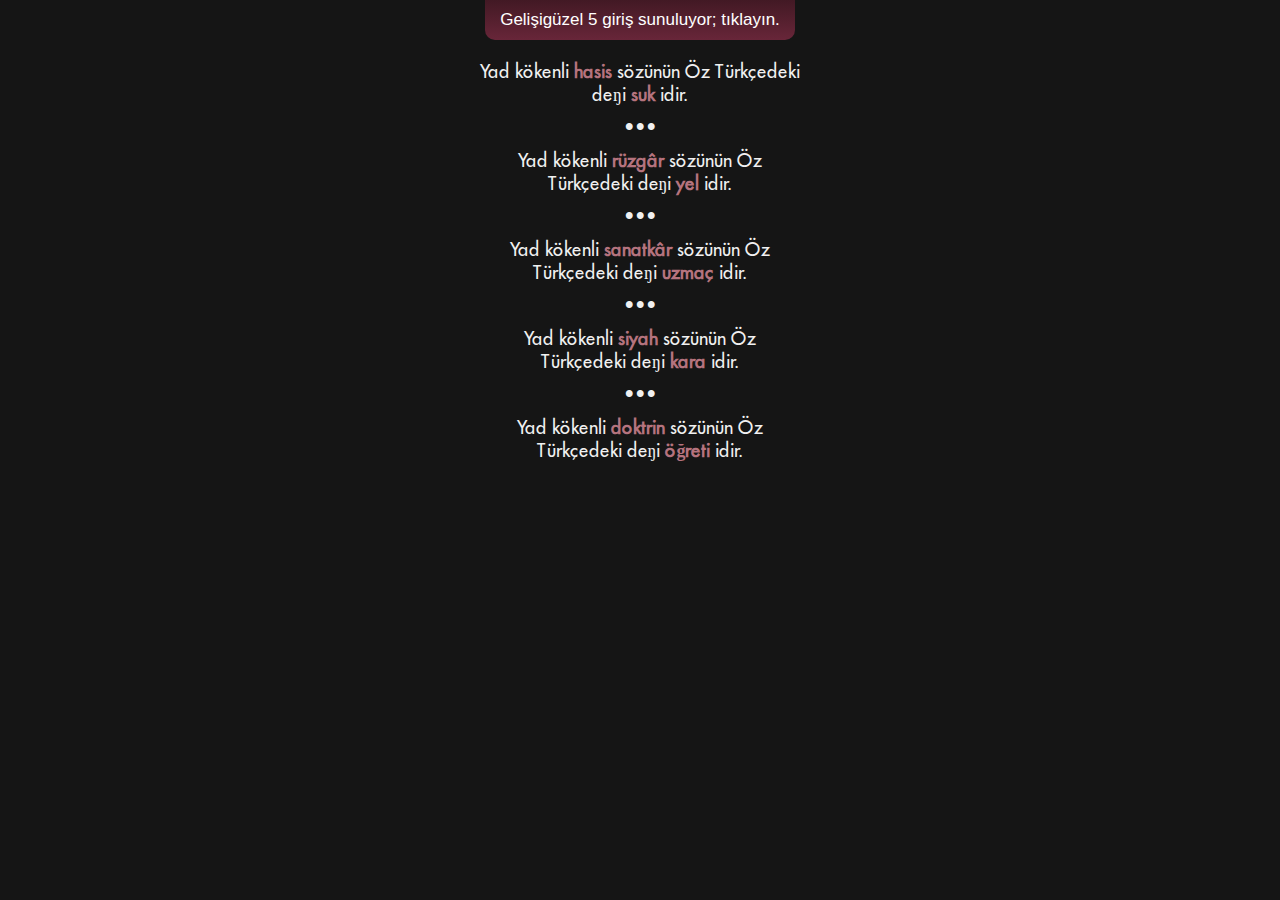
<file: index.html>
<!DOCTYPE html>
<html lang="tr">
<head>
    <meta charset="UTF-8">
    <meta name="viewport" content="width=device-width, initial-scale=1.0">
    <title>Bitiglot | Öz Türkçenin Söz Birikimi</title>
    <link rel="icon" href="images/logo.svg" type="image/x-icon">
    <link rel="stylesheet" href="style.css">
</head>
<body>
    <input type="text" id="searchInput" placeholder="Gelişigüzel 5 giriş sunuluyor; tıklayın.">
    <div id="result"></div>
    <script src="script.js"></script>
</body>
</html>
</file>
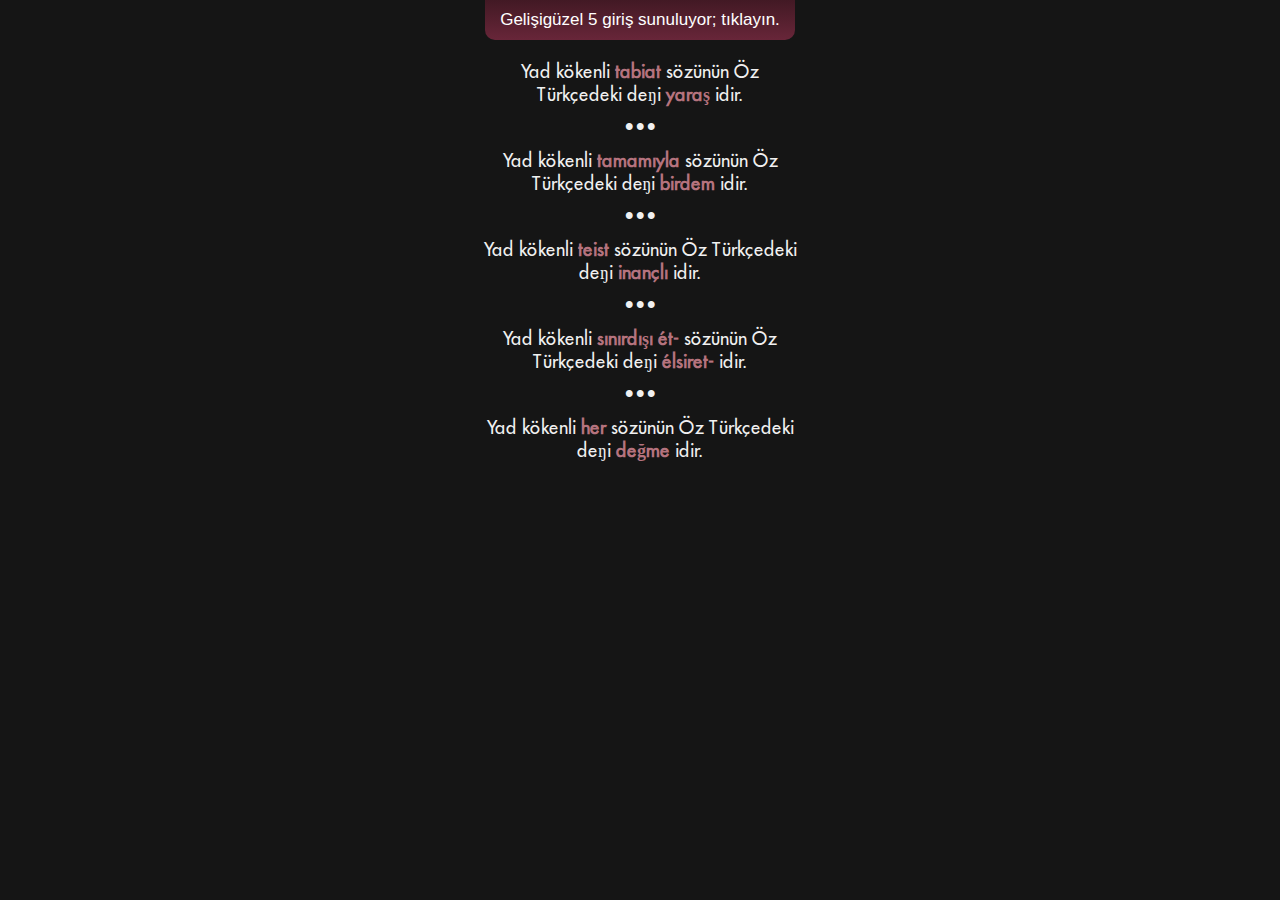
<file: index (2).html>
<!DOCTYPE html>
<html lang="tr">
<head>
    <meta charset="UTF-8">
    <meta name="viewport" content="width=device-width, initial-scale=1.0">
    <title>Öz Türkçenin Söz Birikimi</title>
    <link rel="icon" href="images/logo.svg" type="image/x-icon">
    <link rel="stylesheet" href="style.css">
</head>
<body>
    <input type="text" id="searchInput" placeholder="Gelişigüzel 5 giriş sunuluyor; tıklayın.">
    <div id="result"></div>
    <script src="script.js"></script>
</body>
</html>
</file>
<file: style.css>
@font-face {
  font-family: 'Futura';
  src: url('futura.woff2');
  font-weight: 400;
}

.emphasis {
  color: #b5737e;
  font-weight: bold;
}

body {
  background-color: #151515;
  font-family: Futura;
  display: flex;
  flex-direction: column;
  align-items: center;
  height: 100vh;
  margin: 0;
  overflow: hidden;
}

input {
  width: 280px;
  padding: 10px 0;
  font-size: 17px;
  background: linear-gradient(to bottom, #421924, #682639);
  border: transparent;
  color: #ffffff;
  outline: none;
  border-radius: 0 0 10px 10px;
  padding-left: 15px;
  padding-right: 15px;
}

input:focus{
  box-shadow: 0 8px 16px #000000;
}

input::placeholder {
  color: #ffffff;
  text-align: center;
}

input:focus::placeholder {
  color: transparent;
}

#result {
  margin-top: 20px;
  font-size: 18px;
  color: #f0f0f0;
  width: 320px;
  text-align: center;
}

::selection {
    background: transparent;
    text-decoration: underline;
    color: inherit;
}

::-moz-selection {
    background: transparent;
    text-decoration: underline;
    color: inherit;
}

::-ms-selection {
    background: transparent;
    text-decoration: underline;
    color: inherit;
}
</file>
